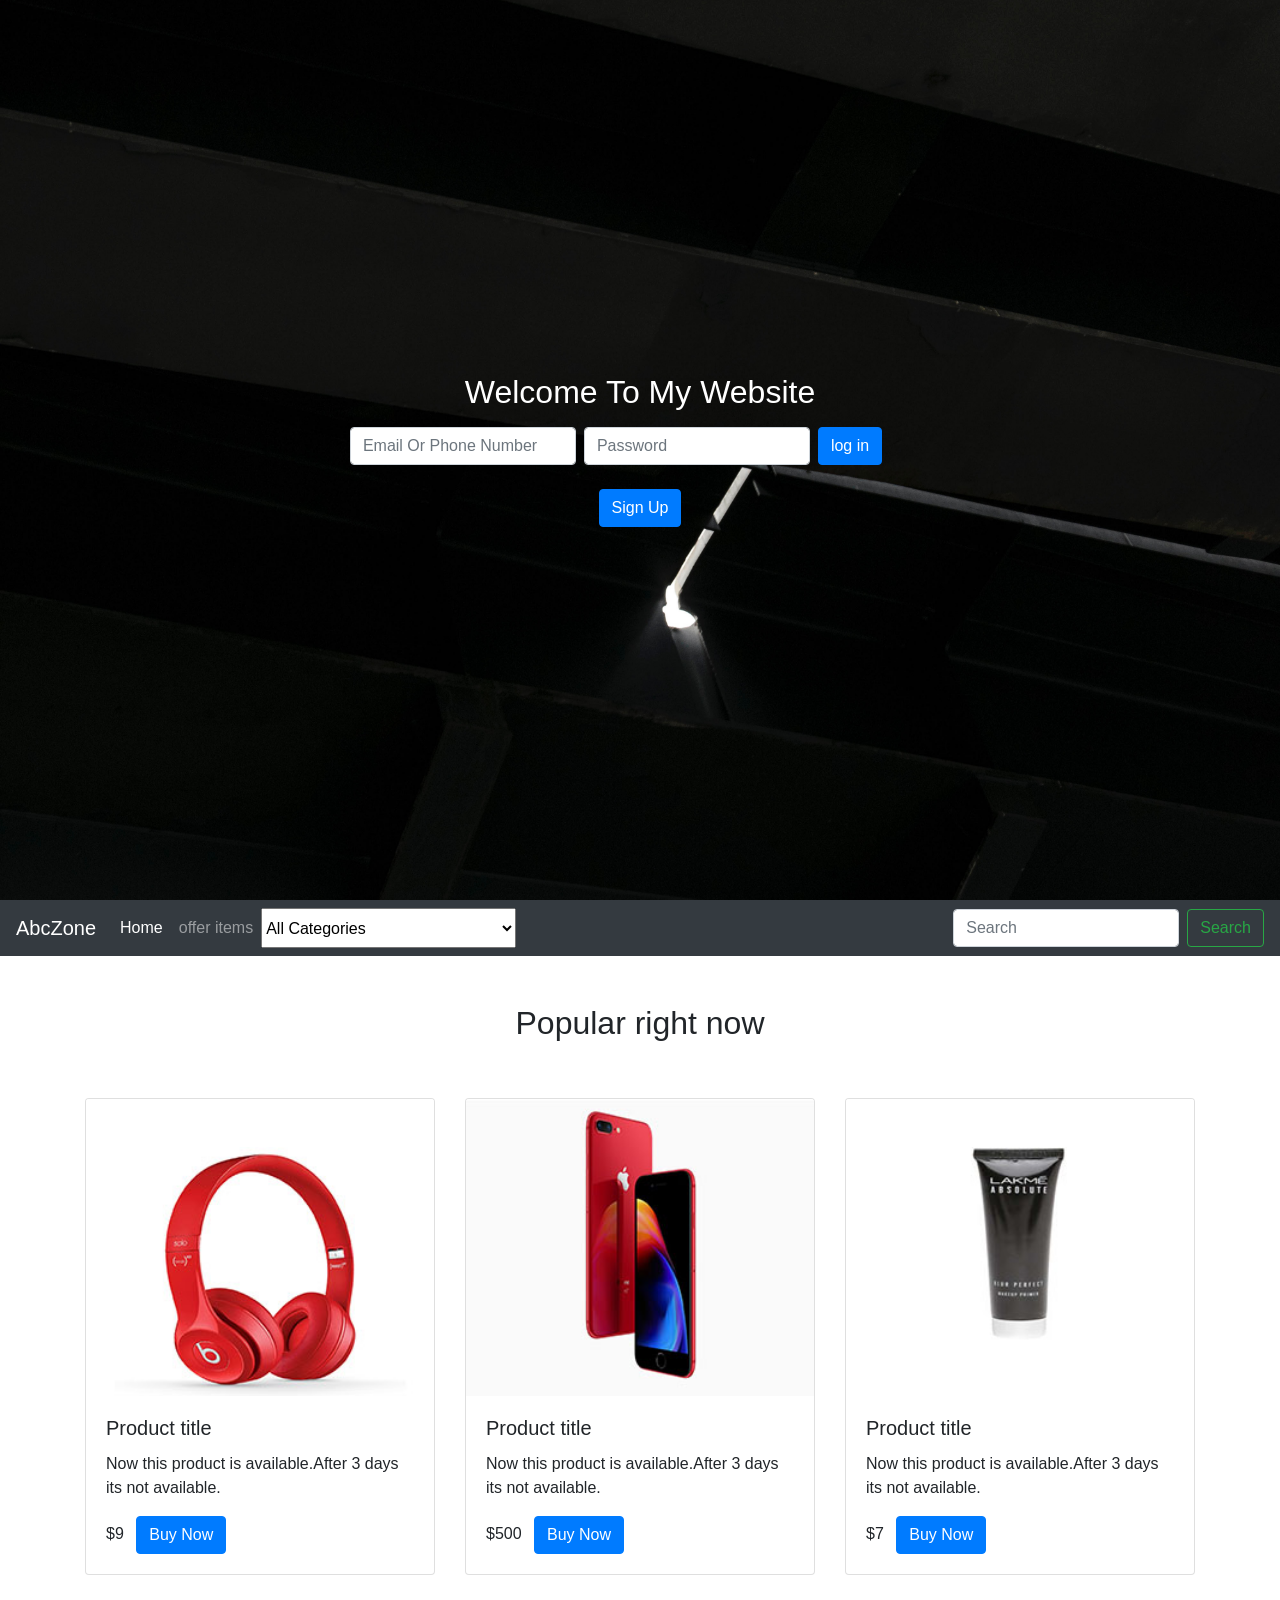
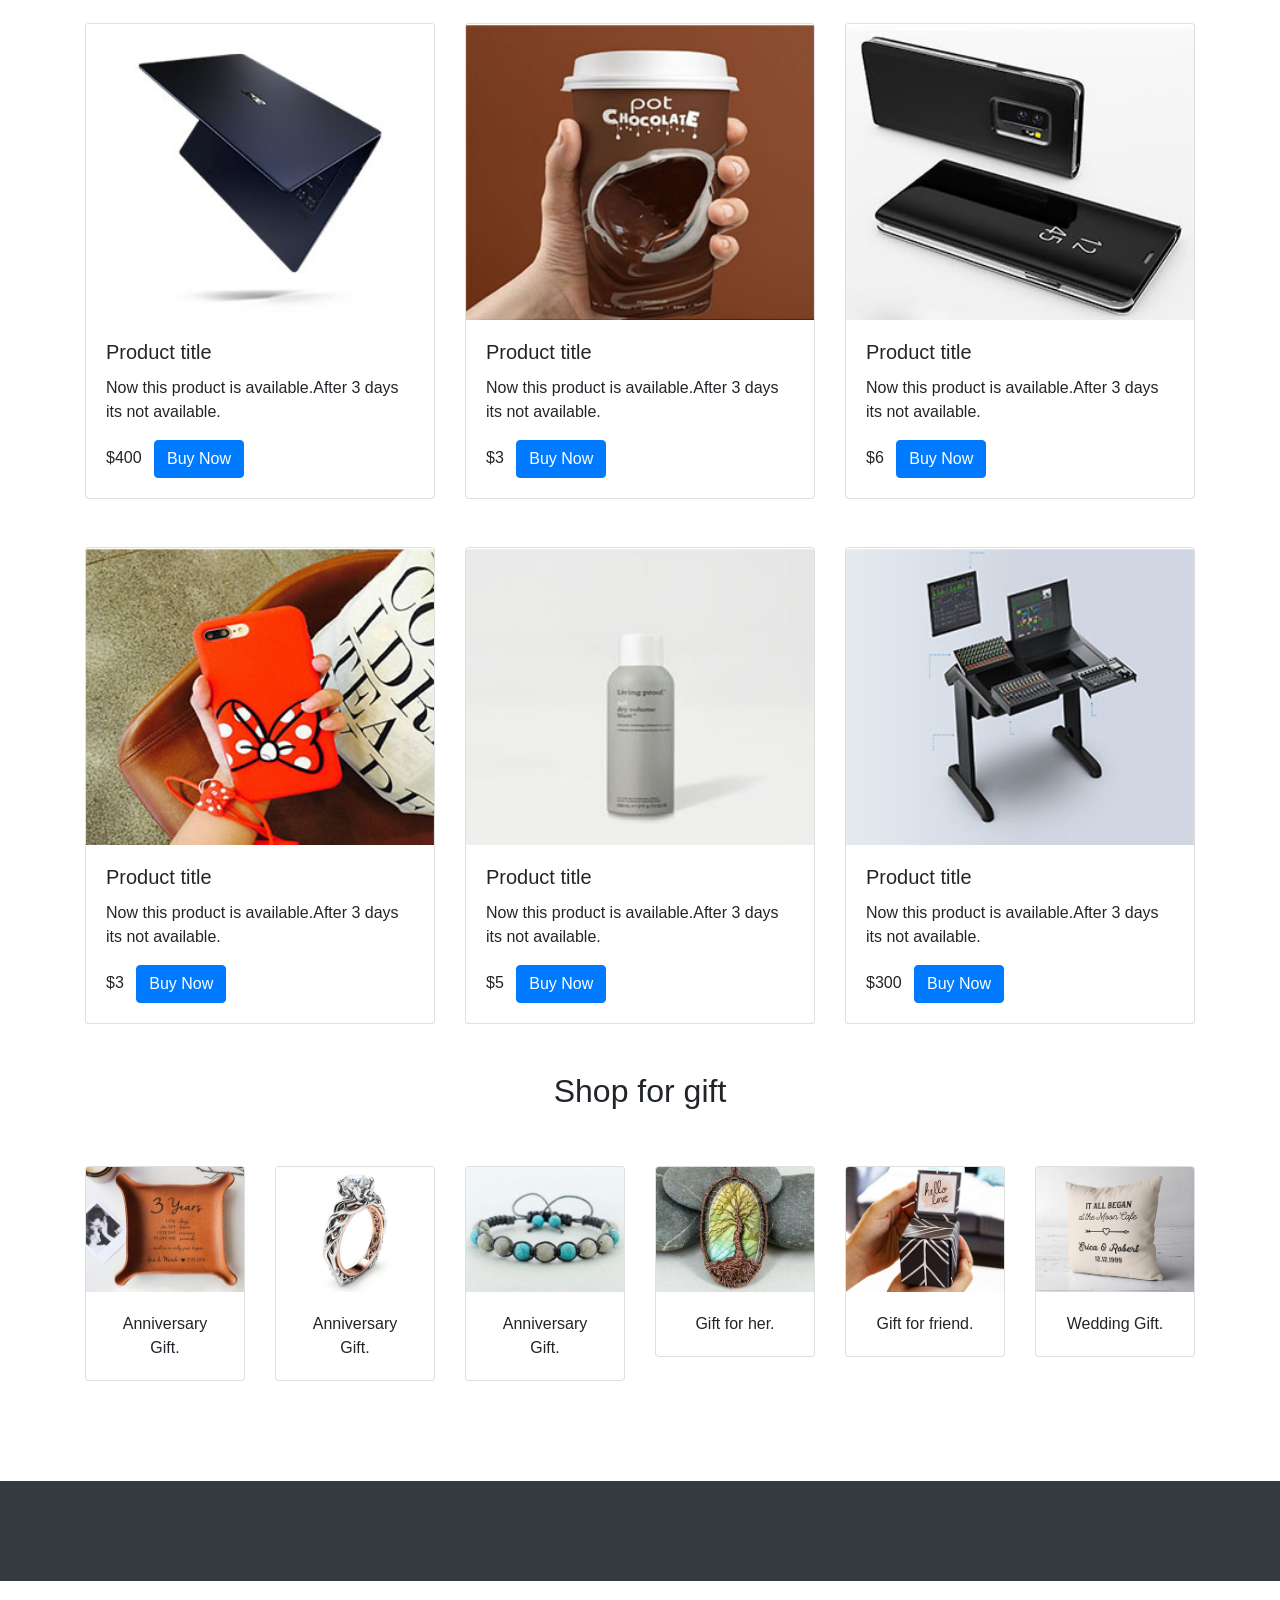
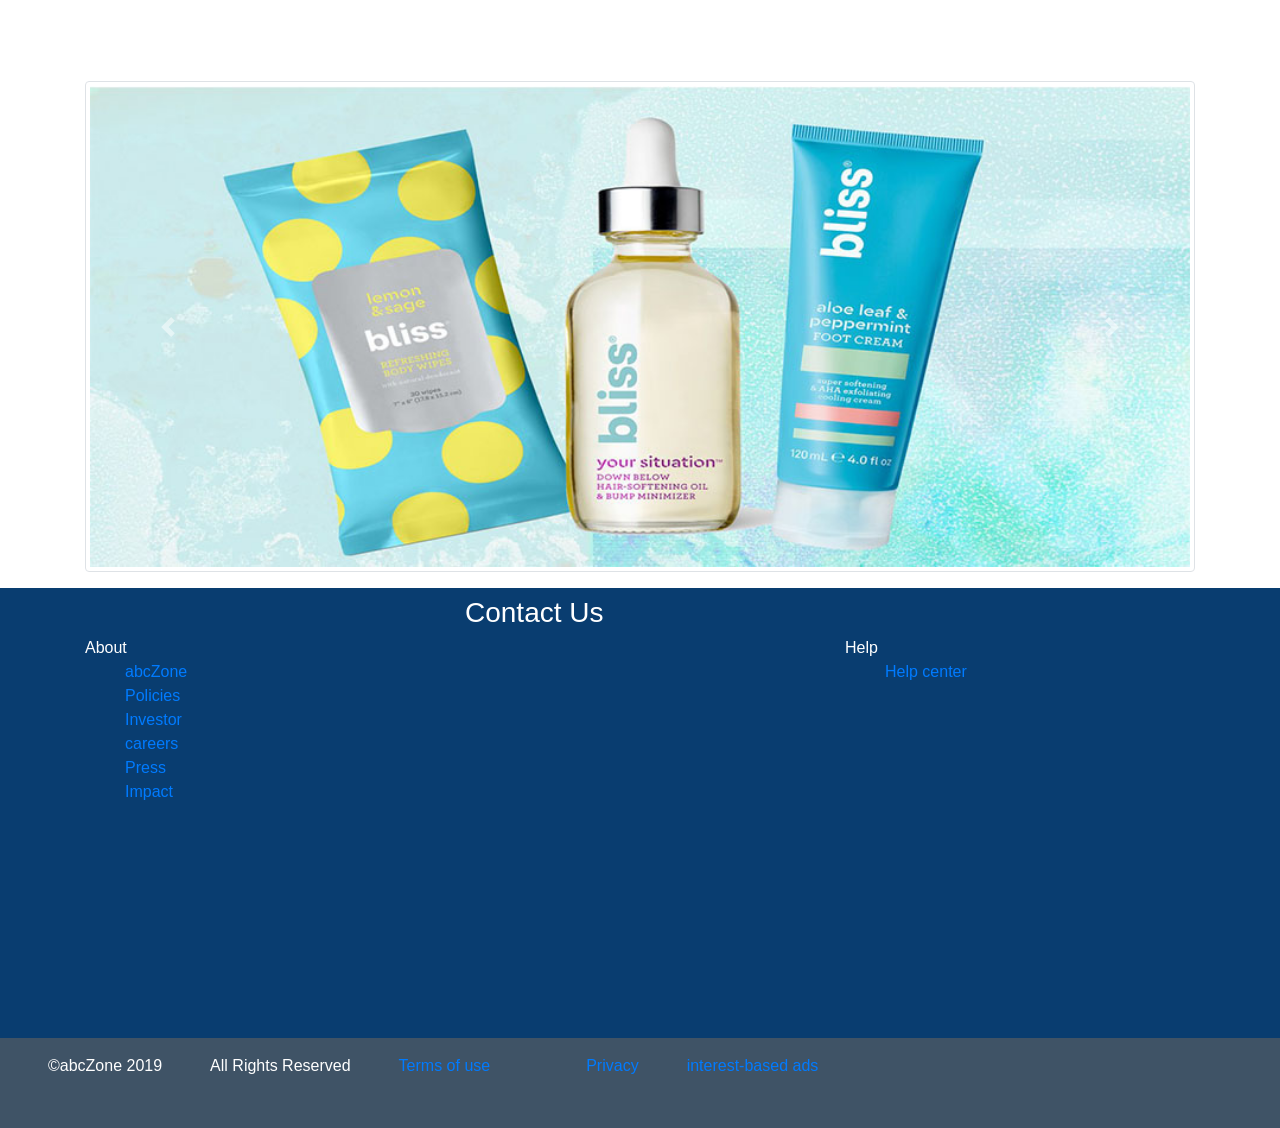
<file: index.html>
<!DOCTYPE html>
<html lang="en">
<head>
		<link rel="stylesheet" href="https://stackpath.bootstrapcdn.com/bootstrap/4.3.1/css/bootstrap.min.css" integrity="sha384-ggOyR0iXCbMQv3Xipma34MD+dH/1fQ784/j6cY/iJTQUOhcWr7x9JvoRxT2MZw1T" crossorigin="anonymous">
  <script src="https://code.jquery.com/jquery-3.3.1.slim.min.js" integrity="sha384-q8i/X+965DzO0rT7abK41JStQIAqVgRVzpbzo5smXKp4YfRvH+8abtTE1Pi6jizo" crossorigin="anonymous"></script>
<script src="https://cdnjs.cloudflare.com/ajax/libs/popper.js/1.14.7/umd/popper.min.js" integrity="sha384-UO2eT0CpHqdSJQ6hJty5KVphtPhzWj9WO1clHTMGa3JDZwrnQq4sF86dIHNDz0W1" crossorigin="anonymous"></script>
<script src="https://stackpath.bootstrapcdn.com/bootstrap/4.3.1/js/bootstrap.min.js" integrity="sha384-JjSmVgyd0p3pXB1rRibZUAYoIIy6OrQ6VrjIEaFf/nJGzIxFDsf4x0xIM+B07jRM" crossorigin="anonymous"></script> 
<link rel="stylesheet" type="text/css" href="webpage2.css">
	<title>Webpage 2</title>
</head>
<body>

	<!--content_area-->
	<section class="content_area">

	<div class="container">

		<div class="row">

		<div class="col-md-12">

		<h2 class="heading">Welcome To My Website</h2>

		<form action="https://gmail.us3.list-manage.com/subscribe/post?u=b68ef2faede4e3c0826abb179&amp;id=af2bce49cb" method="post" id="mc-embedded-subscribe-form" class="form-inline justify-content-center mr-5 mt-3">
			<div class="form-group">
				<label class="sr-only">Email or phone Number</label>
				<input type="text" name="EMAIL" class="form-control mr-2 " placeholder="Email Or Phone Number">
			</div>
			<div class="form-group">
				<label class="sr-only">Password</label>
				<input type="Password"  class="form-control mr-2 " placeholder="Password">
			</div>
				<button type="submit"  class="btn btn-primary" >log in</button>
			 
			
		</form>
		<br>
		<a href="signupform.html"><button type="submit" class="btn btn-primary">Sign Up</button></a>

		
	</div>
		</div>
			</div>

</section>

	<!--Navvar_area-->
<section class="navbar_area">
	<nav class="navbar navbar-expand-lg navbar-dark bg-dark">
  <a class="navbar-brand" href="#">AbcZone</a>
  <button class="navbar-toggler" type="button" data-toggle="collapse" data-target="#navbarSupportedContent" aria-controls="navbarSupportedContent" aria-expanded="false" aria-label="Toggle navigation">
    <span class="navbar-toggler-icon"></span>
  </button>

  <div class="collapse navbar-collapse" id="navbarSupportedContent">
    <ul class="navbar-nav mr-auto">
      <li class="nav-item active">
        <a class="nav-link" href="#">Home <span class="sr-only">(current)</span></a>
      </li>
      <li class="nav-item">
        <a class="nav-link" href="#">offer items</a>
      </li>
       </li> 
        <select aria-label="Select a category for search" ><option value="0">All Categories</option> <option value="20081">Antiques</option><option value="550">Art</option><option value="2984">Baby</option><option value="267">Books</option><option value="12576">Business &amp; Industrial</option><option value="625">Cameras &amp; Photo</option><option value="15032">Cell Phones &amp; Accessories</option><option value="11450">Clothing, Shoes &amp; Accessories</option><option value="11116">Coins &amp; Paper Money</option><option value="1">Collectibles</option><option value="58058">Computers/Tablets &amp; Networking</option><option value="293">Consumer Electronics</option><option value="14339">Crafts</option><option value="237">Dolls &amp; Bears</option><option value="11232">DVDs &amp; Movies</option><option value="6000">eBay Motors</option><option value="45100">Entertainment Memorabilia</option><option value="172008">Gift Cards &amp; Coupons</option><option value="26395">Health &amp; Beauty</option><option value="11700">Home &amp; Garden</option><option value="281">Jewelry &amp; Watches</option><option value="11233">Music</option><option value="619">Musical Instruments &amp; Gear</option><option value="1281">Pet Supplies</option><option value="870">Pottery &amp; Glass</option><option value="10542">Real Estate</option><option value="316">Specialty Services</option><option value="888">Sporting Goods</option><option value="64482">Sports Mem, Cards &amp; Fan Shop</option><option value="260">Stamps</option><option value="1305">Tickets &amp; Experiences</option><option value="220">Toys &amp; Hobbies</option><option value="3252">Travel</option><option value="1249">Video Games &amp; Consoles</option><option value="99">Everything Else</option></select>


    </ul>
     
    <form class="form-inline my-2 my-lg-0">
      <input class="form-control mr-sm-2" type="search" placeholder="Search" aria-label="Search">
      <button class="btn btn-outline-success my-2 my-sm-0" type="submit">Search</button>
    </form>
  </div>
</nav>
	
</section>

<section class="heading_area">

	<div class="container">
		<h2 class="heading mt-5" style="text-align: center;">Popular right now</h2>
	</div>

</section>

	<!--Feature_product_area-->

<section class="product_area">
	<div class="container">	
		<div class="row">
			
						<!--Single Product Area-->
						<div class="col-md-4 mt-5">
							  <div class="card" >
								  <a href="#">
								  	<img src="images/product1.jpg" class="card-img-top " alt="product">
								  </a>
								  <div class="card-body">
									   <h5 class="card-title">Product title</h5>
									   <p class="card-text">Now this product is available.After 3 days its not available.</p>
									   &dollar;9
									   <a href="#" class="btn btn-primary ml-2">Buy Now</a>
								   </div>
							  </div>
						</div>

						<!--Single Product Area-->
						<div class="col-md-4 mt-5">
							  <div class="card" >
							  	  <a href="#">
								    <img src="images/product2.jpg" class="card-img-top " alt="product">
								  </a>
								  <div class="card-body">
									  <h5 class="card-title">Product title</h5>
									  <p class="card-text">Now this product is available.After 3 days its not available.</p>
									  &dollar;500</a>
									  <a href="#" class="btn btn-primary ml-2">Buy Now</a>
							      </div>
							  </div>
						</div>

						<!--Single Product Area-->
						<div class="col-md-4 mt-5">
							  <div class="card" >
								  <a href="#">
								    <img src="images/product3.jpg" class="card-img-top " alt="product">
								  </a>
								  <div class="card-body">
									   <h5 class="card-title">Product title</h5>
									   <p class="card-text">Now this product is available.After 3 days its not available.</p>
									   &dollar;7
									   <a href="#" class="btn btn-primary ml-2">Buy Now</a>
								   </div>
							  </div>
						</div>

						<!--Single Product Area-->
						<div class="col-md-4 mt-5">
							  <div class="card" >
								  <a href="#">
								    <img src="images/product4.jpg" class="card-img-top " alt="product">
								  </a>
								  <div class="card-body">
									   <h5 class="card-title">Product title</h5>
									   <p class="card-text">Now this product is available.After 3 days its not available.</p>
									   &dollar;400
									   <a href="#" class="btn btn-primary ml-2">Buy Now</a>
								   </div>
							  </div>
						</div>

						<!--Single Product Area-->
						<div class="col-md-4 mt-5">
							  <div class="card" >
								  <a href="#">
								  	<img src="images/product5.jpg" class="card-img-top " alt="product">
								  </a>
								  <div class="card-body">
									   <h5 class="card-title">Product title</h5>
									   <p class="card-text">Now this product is available.After 3 days its not available.</p>
									   &dollar;3
									   <a href="#" class="btn btn-primary ml-2">Buy Now</a>
								   </div>
							  </div>
						</div>

						
						<!--Single Product Area-->
						<div class="col-md-4 mt-5">
							  <div class="card" >
								  <a href="#">
								  	<img src="images/product6.jpg" class="card-img-top " alt="product">
								  </a>
								  <div class="card-body">
									   <h5 class="card-title">Product title</h5>
									   <p class="card-text">Now this product is available.After 3 days its not available.</p>
									   &dollar;6
									   <a href="#" class="btn btn-primary ml-2">Buy Now</a>
								   </div>
							  </div>
						</div>

						<!--Single Product Area-->
						<div class="col-md-4 mt-5">
							  <div class="card" >
								  <a href="#">
								  	<img src="images/product7.jpg" class="card-img-top " alt="product">
								  </a>
								  <div class="card-body">
									   <h5 class="card-title">Product title</h5>
									   <p class="card-text">Now this product is available.After 3 days its not available.</p>
									   &dollar;3
									   <a href="#" class="btn btn-primary ml-2">Buy Now</a>
								   </div>
							  </div>
						</div>

						<!--Single Product Area-->
						<div class="col-md-4 mt-5">
							  <div class="card" >
								  <a href="#">
								  	<img src="images/product8.jpg" class="card-img-top " alt="product">
								  </a>
								  <div class="card-body">
									   <h5 class="card-title">Product title</h5>
									   <p class="card-text">Now this product is available.After 3 days its not available.</p>
									   &dollar;5
									   <a href="#" class="btn btn-primary ml-2">Buy Now</a>
								   </div>
							  </div>
						</div>

						<!--Single Product Area-->
						<div class="col-md-4 mt-5">
							  <div class="card" >
								  <a href="#">
								  	<img src="images/product9.jpg" class="card-img-top " alt="product">
								  </a>
								  <div class="card-body">
									   <h5 class="card-title">Product title</h5>
									   <p class="card-text">Now this product is available.After 3 days its not available.</p>
									   &dollar;300
									   <a href="#" class="btn btn-primary ml-2">Buy Now</a>
								   </div>
							  </div>
						</div>

				
			</div>
		</div>
	</div>
</section>

<section class="gift_area">
	<div class="container">
		<h2 class="heading mt-5">Shop for gift</h2>
		<div class="row">
				<!--Single Product Area-->
						<div class="col-md-2 mt-5">
							  <div class="card" >
							  	  <a href="#">
								  <img src="images/gift1.jpg" class="card-img-top " alt="product">
								  </a>
								  <div class="card-body">
								  <p class="card-text">Anniversary Gift.</p>
								  </div>
							  </div>
						</div>

						<!--Single Product Area-->
						<div class="col-md-2 mt-5">
							  <div class="card" >
								  <a href="#">
								  <img src="images/gift2.jpg" class="card-img-top " alt="product">
								  </a>
								  <div class="card-body">
								  <p class="card-text">Anniversary Gift.</p>
								  </div>
							  </div>
						</div>

						<!--Single Product Area-->
						<div class="col-md-2 mt-5">
							  <div class="card" >
								  <a href="#">
								  <img src="images/gift3.jpg" class="card-img-top " alt="product">
								  </a>
								  <div class="card-body">
								  <p class="card-text">Anniversary Gift.</p>
								  </div>
							  </div>
						</div>

						<!--Single Product Area-->
						<div class="col-md-2 mt-5">
							  <div class="card" >
							  	  <a href="#">
								  <img src="images/gift4.jpg" class="card-img-top " alt="product">
								  </a>
								  <div class="card-body">
								  <p class="card-text">Gift for her.</p>
								  </div>
							  </div>
						</div>

						<!--Single Product Area-->
						<div class="col-md-2 mt-5">
							  <div class="card" >
							  	 <a href="#">
								 <img src="images/gift5.jpg" class="card-img-top " alt="product">
								 </a>
								 <div class="card-body">
								 <p class="card-text">Gift for friend.</p>
								 </div>
							  </div>
						</div>

						<!--Single Product Area-->
						<div class="col-md-2 mt-5">
							  <div class="card" >
								   <a href="#">
								   <img src="images/gift6.jpg" class="card-img-top " alt="product">
								   </a>
								  <div class="card-body">
								   <p class="card-text">Wedding Gift.</p>
								   </div>
							  </div>
						</div>


				
		</div>
	</div>
	
</section>

	<!--Call to Action-->
	<section class="call_to_action">
		
	</section>
		
		<!--cousrosoel_area-->

<section class="courosoel_area">
	<div class="container">
		<div class="row">
			<div class="col-md-12">
				
		
				<div id="carouselExampleInterval" class="carousel slide" data-ride="carousel">
				  <div class="carousel-inner">
				    <div class="carousel-item active" data-interval="2000">
				      <img src="images/card_product3.jpg" class="d-block w-100 img-thumbnail" alt="product_feature">
				    </div>
				    <div class="carousel-item" data-interval="1500">
				      <img src="images/card_product4.png" class="d-block w-100 img-thumbnail" alt="product_feature">
				    </div>
				    <div class="carousel-item">
				      <img src="images/card_product6.jpg" class="d-block w-100 img-thumbnail" alt="product_feature">
				    </div>
				  </div>
				  <a class="carousel-control-prev" href="#carouselExampleInterval" role="button" data-slide="prev">
				    <span class="carousel-control-prev-icon" aria-hidden="true"></span>
				    <span class="sr-only">Previous</span>
				  </a>
				  <a class="carousel-control-next" href="#carouselExampleInterval" role="button" data-slide="next">
				    <span class="carousel-control-next-icon" aria-hidden="true"></span>
				    <span class="sr-only">Next</span>
			  </a>
			</div>

			</div>
		</div>
	</div>
	

</section>


<!--contact_area-->
<section class="contact_area mt-3"> 
	<div class="container">

		<div class="row">
			<div class="col-md-4">
				<div class="widget-title mt-5">About</div>
                               <ul type="none">
                                    <li><a href="#">abcZone</a></li>
                                    <li><a href="#">Policies</a></li>
                                    <li><a href="">Investor</a></li>
                                    <li><a href="#">careers</a></li>
                                    <li><a href="#">Press</a></li>
                                    <li><a href="#">Impact</a></li>
                                    
                               </ul>
                           </div>
                 <div class="col-md-4 mt-2">
                 	<h3 class="heading">Contact Us</h3>
                 	
                 </div>          


                <div class="col-md-4">
                        <div class="widget-title mt-5">Help</div>
                               <ul type="none">
                                   <li><a href="#">Help center</a></li>
                                </ul>
                             
			    </div>
		</div>
	</div>
</section>
<!--footer_area-->
<section class="footer_area">
	<div class="form-inline mr-5 " >
		
	<span class="ml-5 mr-5 mt-3">&copy;abcZone 2019</span> 
	 <span class="mt-3">All Rights Reserved</span>
	 

		<a href="#" class=" ml-5 mr-5 mt-3 ">Terms of use</a>
		<a href="#" class=" ml-5 mr-5 mt-3">Privacy</a>
		<a href="#" class=" mr-5 mt-3">interest-based ads</a>

	</div>
</div>
	</section>

</body>
</html>
</file>
<file: webpage2.css>
html,
body{
	height: 100%;
}
/*content_area*/
.content_area{
	background: #222;
	background-image:url("images/bg.jpg");
	background-repeat: none;
	background-size: cover;
	background-position: center center;
	text-align: center;
	color: white;
	height: 100%;
	display: flex;
	align-items: center;
}
.product_area{

}

.gift_area{
	text-align: center;
}


/*call_to_action */
.call_to_action {
    height: 100px;
    background: #343a40;
    margin: 100px 0;
}

/*contact_area*/


.contact_area{

	height: 50%;
	background-color: #093d70;
	color: white;
}

.footer_area{
	
   background-color:#3f5366;
   color: white;
   left: 0;
   bottom: 0;
   width: 100%;
   height: 10%;
   
	
}
</file>
